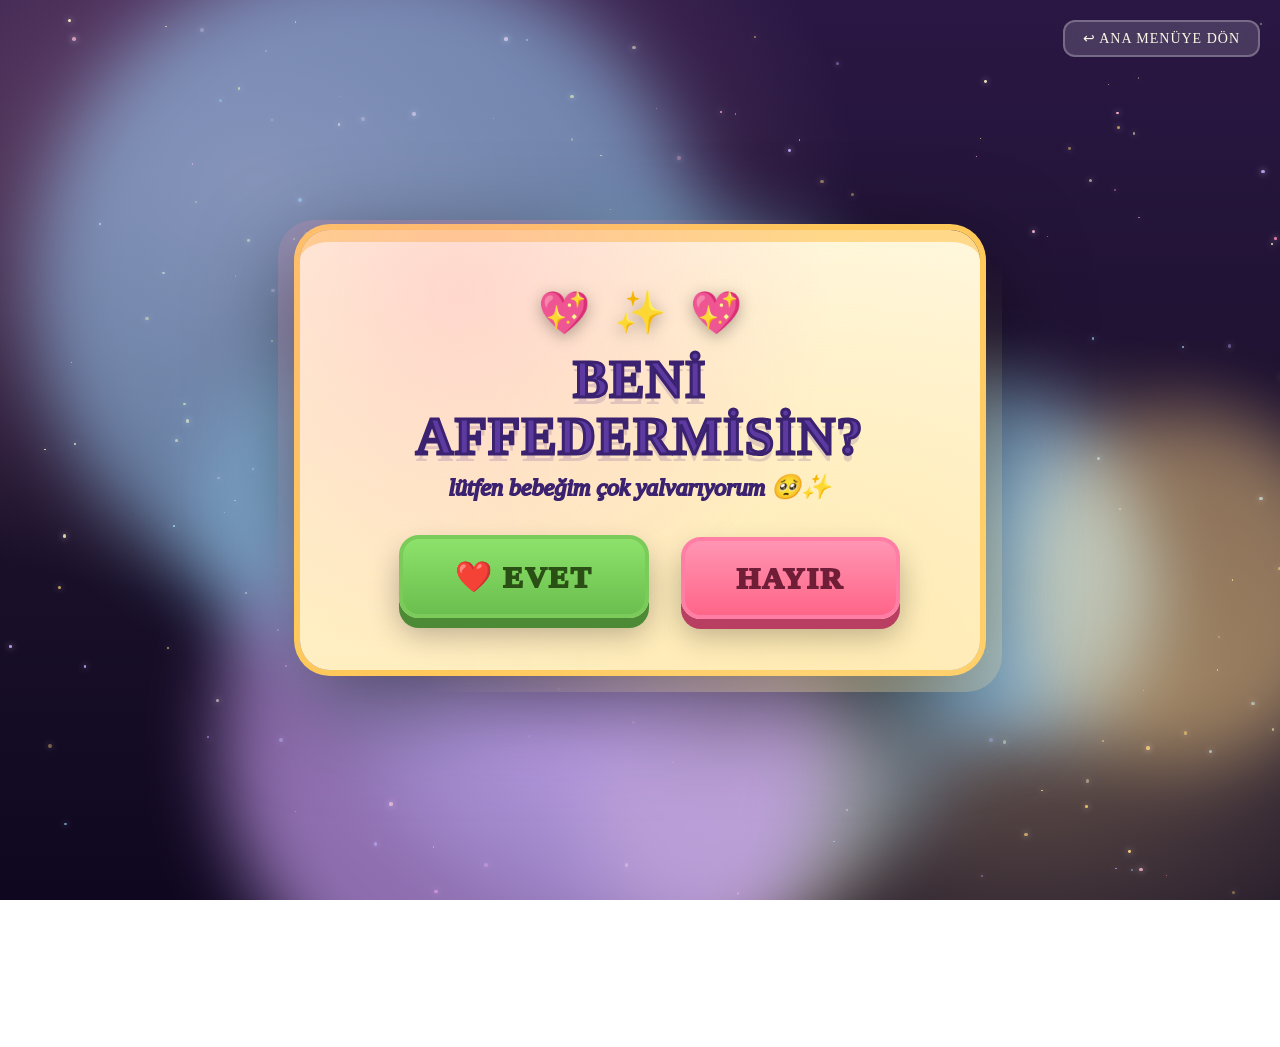
<file: forgive.html>
<!DOCTYPE html>
<html lang="tr">
<head>
<meta charset="UTF-8">
<meta name="viewport" content="width=device-width,initial-scale=1">
<title>Affedermisin? 💖</title>
<style>
  *{box-sizing:border-box;margin:0;padding:0}
  html,body{width:100%;height:100%;overflow:hidden;font-family:Georgia,serif;-webkit-user-select:none;user-select:none}
  body{
    background:
      radial-gradient(1000px 700px at 20% 20%,rgba(255,180,210,.35),transparent 60%),
      radial-gradient(900px 650px at 80% 80%,rgba(255,220,150,.35),transparent 60%),
      linear-gradient(180deg,#2a1744 0%,#1a1029 60%,#0f0720 100%);
    position:relative;
  }
  .star{position:absolute;border-radius:50%;background:#fff;box-shadow:0 0 6px rgba(255,255,255,.8);opacity:.9}
  @keyframes fall{
    0%{transform:translateY(-10vh) rotate(0deg);opacity:0}
    10%{opacity:1}
    100%{transform:translateY(115vh) rotate(360deg);opacity:.3}
  }
  .h{position:absolute;top:-10vh;animation:fall linear infinite;filter:drop-shadow(0 3px 6px rgba(0,0,0,.4));pointer-events:none}
  .glow{position:absolute;border-radius:50%;filter:blur(36px);opacity:.6;pointer-events:none}
  .wrap{
    position:relative;z-index:5;width:100%;height:100%;
    display:flex;align-items:center;justify-content:center;flex-direction:column;padding:20px;
  }
  .card{
    position:relative;
    background:linear-gradient(180deg,#fff7dc 0%,#ffeec0 100%);
    border-radius:30px;
    padding:46px 62px 52px;
    box-shadow:0 0 0 6px #ffc85a, 0 32px 100px rgba(0,0,0,.65);
    max-width:680px;width:100%;text-align:center;border-top:12px solid #ffd88a;
  }
  .card::after{
    content:"";position:absolute;inset:-22px;border-radius:36px;pointer-events:none;
    background:
      radial-gradient(circle at 25% 15%,rgba(255,150,180,.32),transparent 55%),
      radial-gradient(circle at 75% 85%,rgba(255,230,160,.4),transparent 60%);
  }
  .deco{display:flex;justify-content:center;gap:24px;margin-bottom:14px;position:relative;z-index:2}
  .deco span{font-size:42px;filter:drop-shadow(0 4px 8px rgba(0,0,0,.3));animation:pop 1.4s ease-in-out infinite alternate}
  .deco span:nth-child(2){animation-delay:.4s}
  .deco span:nth-child(3){animation-delay:.8s}
  @keyframes pop{from{transform:translateY(0) scale(1)}to{transform:translateY(-10px) scale(1.08)}}
  h1{
    font-size:52px;color:#5d3aa0;-webkit-text-stroke:3px #3a2270;
    text-shadow:0 7px 0 rgba(90,50,140,.18);letter-spacing:1.6px;line-height:1.1;position:relative;z-index:2;margin-bottom:8px;
  }
  .sub{
    font-size:24px;color:#7a55c2;-webkit-text-stroke:2px #3a2270;margin-bottom:34px;position:relative;z-index:2;font-style:italic;
  }
  .row{position:relative;display:flex;gap:32px;justify-content:center;align-items:center;flex-wrap:wrap;z-index:2}
  .btn{
    font-family:Georgia,serif;font-weight:900;font-size:30px;letter-spacing:2px;padding:20px 52px;border-radius:20px;
    cursor:pointer;border:none;user-select:none;white-space:nowrap;min-width:200px;
    transition:transform .12s ease;box-shadow:0 10px 0 rgba(0,0,0,.25), 0 16px 30px rgba(0,0,0,.3);
    position:relative;
  }
  .btn:active{transform:translateY(4px);box-shadow:0 6px 0 rgba(0,0,0,.22), 0 10px 20px rgba(0,0,0,.28) !important}
  .yes{
    background:linear-gradient(180deg,#8ce26b,#6bbf4e);color:#2a5015;-webkit-text-stroke:2px #2a5015;
    border:4px solid #7bcb5b;box-shadow:0 10px 0 #4d8a36, 0 16px 30px rgba(0,0,0,.28);
  }
  .yes:hover{transform:translateY(-2px) scale(1.03)}
  .no{
    background:linear-gradient(180deg,#ff95b3,#ff6588);color:#701e38;-webkit-text-stroke:2px #701e38;
    border:4px solid #ff7ea6;box-shadow:0 10px 0 #b83f62, 0 16px 30px rgba(0,0,0,.28);
    transition:left .22s cubic-bezier(.2,1.2,.5,1), top .22s cubic-bezier(.2,1.2,.5,1), transform .22s, background .2s;
  }
  .no-holder{position:relative;width:200px;height:80px;display:inline-block}
  .skip{
    position:absolute;right:20px;top:20px;z-index:10;background:rgba(255,255,255,.15);color:#fff9ea;
    border:2px solid rgba(255,255,255,.25);padding:8px 18px;border-radius:12px;font-size:14px;cursor:pointer;
    font-family:Georgia,serif;letter-spacing:1px;backdrop-filter:blur(6px);
  }
  .skip:hover{background:rgba(255,255,255,.25)}
  #vLayer{
    position:fixed;inset:0;background:#000;z-index:99999;display:none;align-items:center;justify-content:center;flex-direction:column;
    padding:20px;
  }
  #vLayer.show{display:flex;animation:fade .35s ease forwards}
  @keyframes fade{from{opacity:0}to{opacity:1}}
  #yesVideo{
    box-shadow:0 0 0 4px rgba(255,140,180,.8), 0 20px 80px rgba(255,100,160,.45);
    border-radius:12px;
    max-width:100vw;max-height:100vh;width:auto;height:auto;object-fit:none;
  }
  #skipVideo{
    position:absolute;right:24px;bottom:24px;z-index:10;
    background:rgba(255,90,150,.85);color:#fff;font-family:Georgia,serif;font-weight:900;font-size:16px;letter-spacing:2px;
    padding:12px 24px;border-radius:12px;cursor:pointer;border:2px solid #ffb0cd;backdrop-filter:blur(4px);
  }
  #skipVideo:hover{background:rgba(255,90,150,1)}
  #fallbackMsg{
    position:absolute;left:50%;top:50%;transform:translate(-50%,-50%);
    color:#fff9ea;font-family:Georgia,serif;font-size:28px;text-align:center;line-height:1.5;
    text-shadow:0 0 20px rgba(255,150,180,.8);-webkit-text-stroke:2px #3a2270;
    display:none;z-index:5;
  }
  @media(max-width:640px){
    h1{font-size:36px}
    .sub{font-size:18px}
    .card{padding:30px 22px 38px}
    .btn{font-size:22px;padding:14px 28px;min-width:140px}
    .no-holder{width:140px;height:72px}
  }
</style>
</head>
<body>
  <button class="skip" id="btnSkip">↩ ANA MENÜYE DÖN</button>

  <div class="wrap" id="wrap">
    <div class="card" id="card">
      <div class="deco">
        <span>💖</span><span>✨</span><span>💖</span>
      </div>
      <h1>BENİ AFFEDERMİSİN?</h1>
      <div class="sub">lütfen bebeğim çok yalvarıyorum 🥺✨</div>

      <div class="row" id="row">
        <button class="btn yes" id="yesBtn">❤️ EVET</button>
        <div class="no-holder" id="noHolder">
          <button class="btn no" id="noBtn">HAYIR</button>
        </div>
      </div>
    </div>
  </div>

  <div id="vLayer">
    <video id="yesVideo" playsinline preload="auto" webkit-playsinline></video>
    <button id="skipVideo">ATLA ▶</button>
    <div id="fallbackMsg">💖 Evet! 💖<br><span style="font-size:22px">Yönlendiriliyorsun...</span></div>
  </div>

<script>
/* === ARKA PLAN SÜSLERİ (ES5 uyumlu) === */
(function initBg(){
  var colors=['#ff8ab0','#ffb4d0','#ffd96b','#fff5c2','#c5a4ff','#9ed4ff','#ffd27a'];
  var i;
  for(i=0;i<170;i++){
    var s=document.createElement('div');s.className='star';
    var sz=Math.random()*3+1;
    s.style.width=sz+'px';s.style.height=sz+'px';
    s.style.left=Math.random()*100+'%';
    s.style.top=Math.random()*100+'%';
    s.style.opacity=0.4+Math.random()*0.6;
    s.style.background=colors[Math.floor(Math.random()*colors.length)];
    document.body.appendChild(s);
  }
  for(i=0;i<10;i++){
    var g=document.createElement('div');g.className='glow';
    var sz=260+Math.random()*460;
    g.style.width=sz+'px';g.style.height=sz+'px';
    g.style.left=(Math.random()*100-10)+'%';
    g.style.top=(Math.random()*100-10)+'%';
    var c=['#ff9fbf','#ffd48a','#d6a8ff','#9ad6ff'];
    g.style.background=c[Math.floor(Math.random()*c.length)];
    g.style.opacity=0.35+Math.random()*0.35;
    document.body.appendChild(g);
  }
  var harts=['💖','💗','💘','💕','💞','❤️'];
  for(i=0;i<22;i++){
    var d=document.createElement('div');d.className='h';
    d.textContent=harts[Math.floor(Math.random()*harts.length)];
    var sz2=18+Math.random()*32;
    d.style.fontSize=sz2+'px';
    d.style.left=Math.random()*100+'%';
    var dur=5.5+Math.random()*8;
    d.style.animationDuration=dur+'s';
    d.style.animationDelay=(-Math.random()*dur)+'s';
    document.body.appendChild(d);
  }
})();

/* === SESLER (Web Audio) === */
var _ac;
function playTone(freq,dur,type,gain){
  try{
    if(!_ac){_ac=new (window.AudioContext||window.webkitAudioContext)();}
    var o=_ac.createOscillator();
    var g=_ac.createGain();
    o.type=type||'sine';o.frequency.value=freq;
    g.gain.value=gain||0.04;
    o.connect(g);g.connect(_ac.destination);
    o.start();
    g.gain.exponentialRampToValueAtTime(0.0001, _ac.currentTime+dur);
    o.stop(_ac.currentTime+dur+0.02);
  }catch(_){}
}

/* === HAYIR BUTON KAÇIŞ (ES5 UYUMLU) === */
var noBtn=null,row=null,noCount=0;
var taunts=[
  "yakala","yakala beni","heeey","yavaşsın kral","napıyosun","vınzı","hızlı ol",
  "yetersizsin","🥴","geldin mi?","hadi hadi","yakala yakala 🤭","tut beni",
  "neden kaçıyorum ben 🫣","daha hızlı","görüyom seni","oo neler"
];
function safeClientX(e){
  if(e){if(e.clientX)return e.clientX;if(e.touches&&e.touches.length)return e.touches[0].clientX;}
  return window.innerWidth/2+100;
}
function safeClientY(e){
  if(e){if(e.clientY)return e.clientY;if(e.touches&&e.touches.length)return e.touches[0].clientY;}
  return window.innerHeight/2;
}
function dodge(e){
  try{
    var bx=noBtn.getBoundingClientRect();
    var maxX=window.innerWidth-bx.width-48;
    var maxY=window.innerHeight-bx.height-48;
    var nx=bx.left,ny=bx.top,tries=0;
    var mx=safeClientX(e),my=safeClientY(e);
    if(maxX<40)maxX=40;if(maxY<40)maxY=40;
    while(tries<18){
      var dx=(nx+bx.width/2)-mx;
      var dy=(ny+bx.height/2)-my;
      if(Math.sqrt(dx*dx+dy*dy)<260){
        nx=30+Math.random()*maxX;
        ny=30+Math.random()*maxY;
      }else{break;}
      tries++;
    }
    noBtn.style.position='fixed';
    noBtn.style.left=nx+'px';
    noBtn.style.top=ny+'px';
    var rot=(noCount%2===0)?-7:7;
    noBtn.style.transform='rotate('+rot+'deg)';
    setTimeout(function(){if(noBtn)noBtn.style.transform='rotate(0deg)';},220);
    noCount++;
    if(noCount%2===0){
      var t=taunts[Math.floor(Math.random()*taunts.length)];
      noBtn.textContent=t;
      setTimeout(function(){if(noBtn)noBtn.textContent='HAYIR';},820);
    }
    try{playTone(520+Math.random()*360,.05,'triangle',.03);}catch(_){}
  }catch(_){}
}

/* === YÖNLENDİRME === */
var _redirecting=false;
function goGame(){
  if(_redirecting)return;_redirecting=true;
  try{
    // once interval vb iptal etmiyoruz, direkt yonlendir
    var u='index.html?scene=Credits&rnd='+Math.floor(Math.random()*999999);
    try{window.location.replace(u);}catch(_){try{window.location.href=u;}catch(__){window.location.assign(u);}}
  }catch(_){}
}
function goToMainMenu(){
  if(_redirecting)return;_redirecting=true;
  try{
    var u='index.html?scene=Title&rnd='+Math.floor(Math.random()*999999);
    try{window.location.replace(u);}catch(_){try{window.location.href=u;}catch(__){window.location.assign(u);}}
  }catch(_){}
}

/* === EVET BUTON + YES.MP4 OYNATMA (%100 çalışması için 4 katlı fallback) === */
var vLayer=null,v=null,skipVidBtn=null,fallbackMsg=null,_vidTimeout=null,_vidTimeout2=null;
function endVideo(){
  goGame();
}
function playYesVideo(){
  // 1) UI göster
  vLayer.classList.add('show');
  fallbackMsg.style.display='none';

  // 2) Fallback: SADECE metadata YÜKLENMİYORSA (video hiç gelmiyorsa) 2.5 sn sonra fallback
  //    Video oynuyorsa, ZORLU SÜRE sonu YOK, video KENDİ KENDİNE BİTENE KADAR beklenir!
  var ok=false;
  var failToCredits=function(m){
    if(ok)return;ok=true;
    try{console.warn('video: '+m);}catch(_){}
    try{v.style.display='none';}catch(_){}
    fallbackMsg.style.display='block';
    setTimeout(function(){goGame();},1500);
  };
  // 2500 ms içinde metadata YÜKLEMEZSE fallback (video hiç gelmiyorsa)
  _vidTimeout=setTimeout(function(){
    try{if(!v.readyState||v.readyState<1)failToCredits('no-metadata-2.5s');}catch(_){failToCredits('timeout-check');}
  },2500);

  // 3) Eventler
  var onMeta=function(){
    try{playTone(660,.06,'sine',.04);}catch(_){}
    try{clearTimeout(_vidTimeout);}catch(_){} // metadata yüklendi, fallback timer'i KAPAT
  };
  var onErr=function(){failToCredits('error-event');};
  var onStall=function(){
    // Duraklama var ama metadata YÜKLENDİYSE (video oynuyordu) — KAPATMA, bekle (network yavaş olabilir)
    // Sadece readyState<1 ise (hiç yüklenmemişse) hata say
    try{
      if(!v.readyState||v.readyState<1)failToCredits('stalled-nometa');
    }catch(_){}
  };
  var onEnd=function(){ok=true;clearTimeout(_vidTimeout);clearTimeout(_vidTimeout2);endVideo();};
  var onPlayOK=function(){try{clearTimeout(_vidTimeout);}catch(_){}}; // oynatma başlayınca metadata fallback KAPAT
  // eventleri temizle (tekrar eklenmesin diye)
  try{v.removeEventListener('loadedmetadata',onMeta);}catch(_){}
  try{v.removeEventListener('error',onErr);}catch(_){}
  try{v.removeEventListener('stalled',onStall);}catch(_){}
  try{v.removeEventListener('ended',onEnd);}catch(_){}
  try{v.removeEventListener('playing',onPlayOK);}catch(_){}
  try{v.addEventListener('loadedmetadata',onMeta);}catch(_){}
  try{v.addEventListener('error',onErr);}catch(_){}
  try{v.addEventListener('stalled',onStall);}catch(_){}
  try{v.addEventListener('ended',onEnd);}catch(_){}
  try{v.addEventListener('playing',onPlayOK);}catch(_){}

  // 4) Kaynak ayarla
  try{v.style.display='block';}catch(_){}
  try{
    // cache'i zorlamak için rnd ekle
    v.src='assets/cutscenes/yes.mp4?r='+Math.floor(Math.random()*999999);
  }catch(_){failToCredits('src-err');return;}

  // 5) Şimdi oynatmayı dene:
  // Adım A: Sesli dene
  try{
    v.muted=false;
    var p=v.play();
    if(p && typeof p.then==='function'){
      p.then(function(){
        ok=false; // oynadıysa, SADECE ended event veya ATLA çalışsın (sonuna kadar BEKLE!)
      }).catch(function(err1){
        // Adım B: Sessiz (muted) dene
        try{console.warn('unmuted play failed:', err1 && err1.message);}catch(_){}
        try{v.muted=true;}catch(_){}
        var p2;
        try{p2=v.play();}catch(_){p2=null;}
        if(p2 && typeof p2.then==='function'){
          p2.then(function(){}).catch(function(err2){
            try{console.warn('muted play also failed');}catch(_){}
            failToCredits('all-play-rejected');
          });
        }else if(!p2){
          failToCredits('play-call-failed-mut');
        }
      });
    }
  }catch(playErr){
    failToCredits('play-exception');
  }
}
function onYes(){
  try{playTone(880,.1,'sine',.05);}catch(_){}
  try{playTone(1180,.12,'sine',.04);}catch(_){}
  playYesVideo();
}

/* === DOM HAZIR OLUNCA EVENT BAGLANTILARI === */
function init(){
  noBtn=document.getElementById('noBtn');
  row=document.getElementById('row');
  vLayer=document.getElementById('vLayer');
  v=document.getElementById('yesVideo');
  skipVidBtn=document.getElementById('skipVideo');
  fallbackMsg=document.getElementById('fallbackMsg');

  // EVET butonu
  var yesBtn=document.getElementById('yesBtn');
  if(yesBtn){
    yesBtn.addEventListener('click',function(e){try{e.preventDefault();}catch(_){}onYes();});
    yesBtn.addEventListener('touchend',function(e){try{e.preventDefault();}catch(_){}onYes();},{passive:false});
  }
  // SKIP (sag ust ANA MENU butonu)
  var sk=document.getElementById('btnSkip');
  if(sk){sk.addEventListener('click',function(e){try{e.preventDefault();}catch(_){}goToMainMenu();});}
  // SKIP VIDEO butonu
  if(skipVidBtn){skipVidBtn.addEventListener('click',function(e){try{e.preventDefault();}catch(_){}endVideo();});}

  // HAYIR butonu kaçış eventleri (HEPSİ)
  if(noBtn){
    // ilk başta konumunu holder'a oturt
    var nh=document.getElementById('noHolder');
    try{
      if(nh){
        var hb=nh.getBoundingClientRect();
        noBtn.style.position='fixed';
        noBtn.style.left=(hb.left+(hb.width/2)-hb.width/2)+'px';
        noBtn.style.top=(hb.top)+'px';
      }
    }catch(_){}
    noBtn.addEventListener('mouseenter',dodge);
    noBtn.addEventListener('mouseover',dodge);
    noBtn.addEventListener('pointerenter',dodge);
    noBtn.addEventListener('touchstart',function(ev){try{ev.preventDefault();}catch(_){}dodge(ev);},{passive:false});
    noBtn.addEventListener('click',function(ev){try{ev.preventDefault();ev.stopPropagation();}catch(_){}dodge(ev);});
  }
}
if(document.readyState==='loading'){document.addEventListener('DOMContentLoaded',init);}else{init();}
</script>
</body>
</html>
</file>
